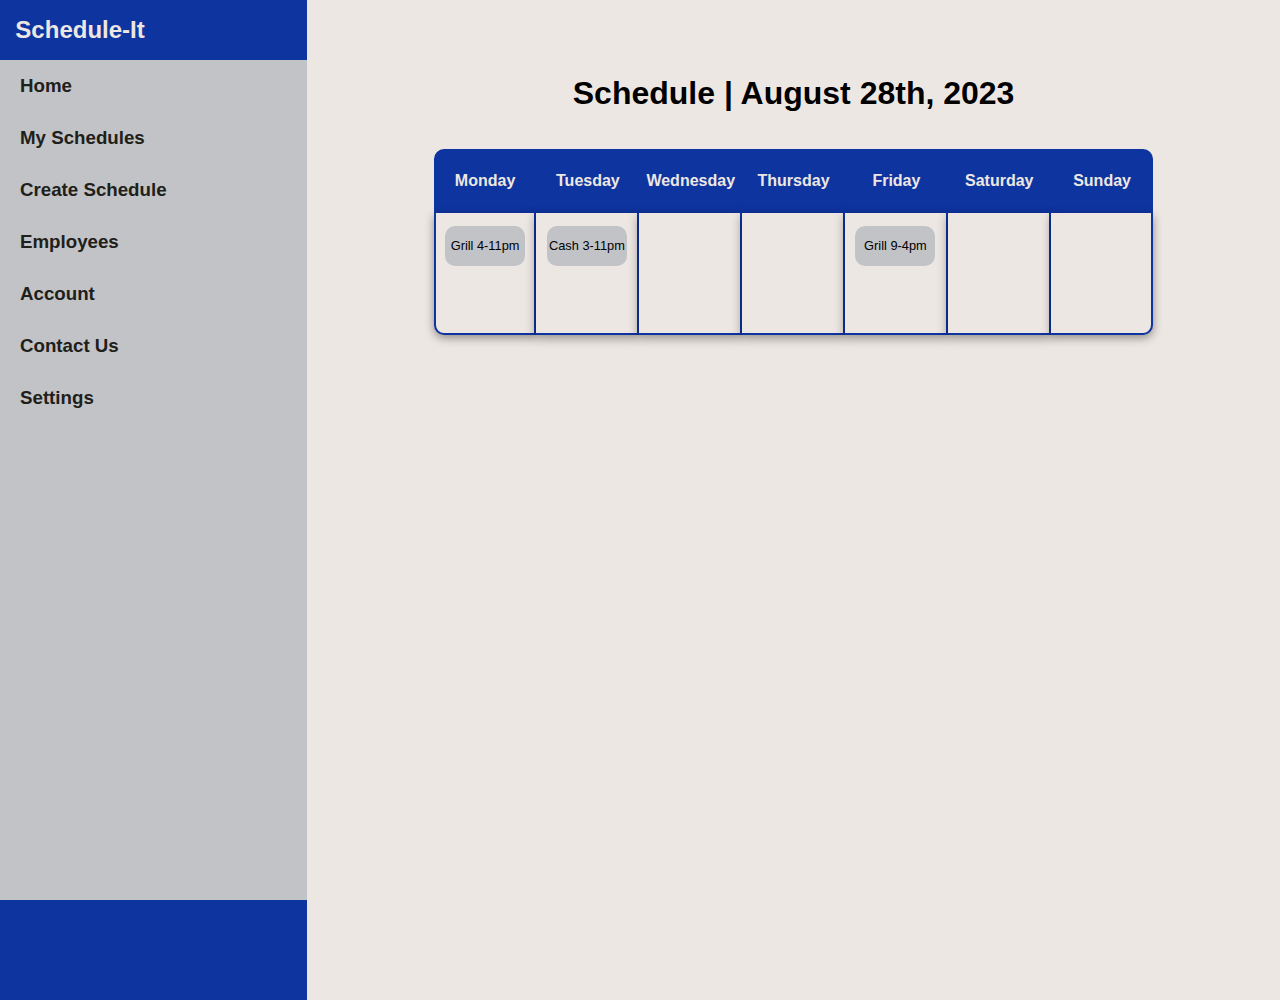
<file: index.html>
<!DOCTYPE html>
<html lang="en">
<head>
    <meta charset="UTF-8">
    <meta name="viewport" content="width=device-width, initial-scale=1.0">
    <title>Schedule-It</title>
    <link rel="stylesheet" href="style.css">
</head>
<body>
    <nav>
        <div class="nav-logo-container">
            <h1 class="nav-logo">Schedule-It</h1>
        </div>
        <div class="nav-menu-container">
            <h3 class="menu-item"><a class="menu-item-link" href="#">Home</a></h3>
            <h3 class="menu-item"><a class="menu-item-link" href="#">My Schedules</a></h3>
            <h3 class="menu-item"><a class="menu-item-link" href="#">Create Schedule</a></h3>
            <h3 class="menu-item"><a class="menu-item-link" href="#">Employees</a></h3>
            <h3 class="menu-item"><a class="menu-item-link" href="#">Account</a></h3>
            <h3 class="menu-item"><a class="menu-item-link" href="/Users/alex/Desktop/Codecademy/Projects/Schedule-It/Schedule-It/contact.html">Contact Us</a></h3>
            <h3 class="menu-item"><a class="menu-item-link" href="#">Settings</a></h3>
        </div>
        </div>
    </nav>
    <main>
        <div class="outer-container">
            <div id="schedule-title-container">
                <h2 id="schedule-title">Schedule | August 28th, 2023</h2>
            </div>
            <div class="schedule-outer-container">
                <div class="monday schedule-header-cell"><h4 id="cell-font-size">Monday</h4></div>
                <div class="tuesday schedule-header-cell""><h4 id="cell-font-size">Tuesday</h4></div>
                <div class="wednesday schedule-header-cell""><h4 id="cell-font-size">Wednesday</h4></div>
                <div class="thursday schedule-header-cell""><h4 id="cell-font-size">Thursday</h4></div>
                <div class="friday schedule-header-cell""><h4 id="cell-font-size">Friday</h4></div>
                <div class="saturday schedule-header-cell""><h4 id="cell-font-size">Saturday</h4></div>
                <div class="sunday schedule-header-cell""><h4 id="cell-font-size">Sunday</h4></div>
                <div class="monday-cell schedule-cell"><p class="shift-tile">Grill 4-11pm</p></div>
                <div class="tuesday-cell schedule-cell""><p class="shift-tile">Cash 3-11pm</p></div>
                <div class="wednesday-cell schedule-cell""></div>
                <div class="thursday-cell schedule-cell""></div>
                <div class="friday-cell schedule-cell""><p class="shift-tile">Grill 9-4pm</p></div>
                <div class="saturday-cell schedule-cell""></div>
                <div class="sunday-cell schedule-cell""></div>
            </div>
        </div>
    </main>
</body>
<script src="schedule-it.js"></script>
</html>
</file>
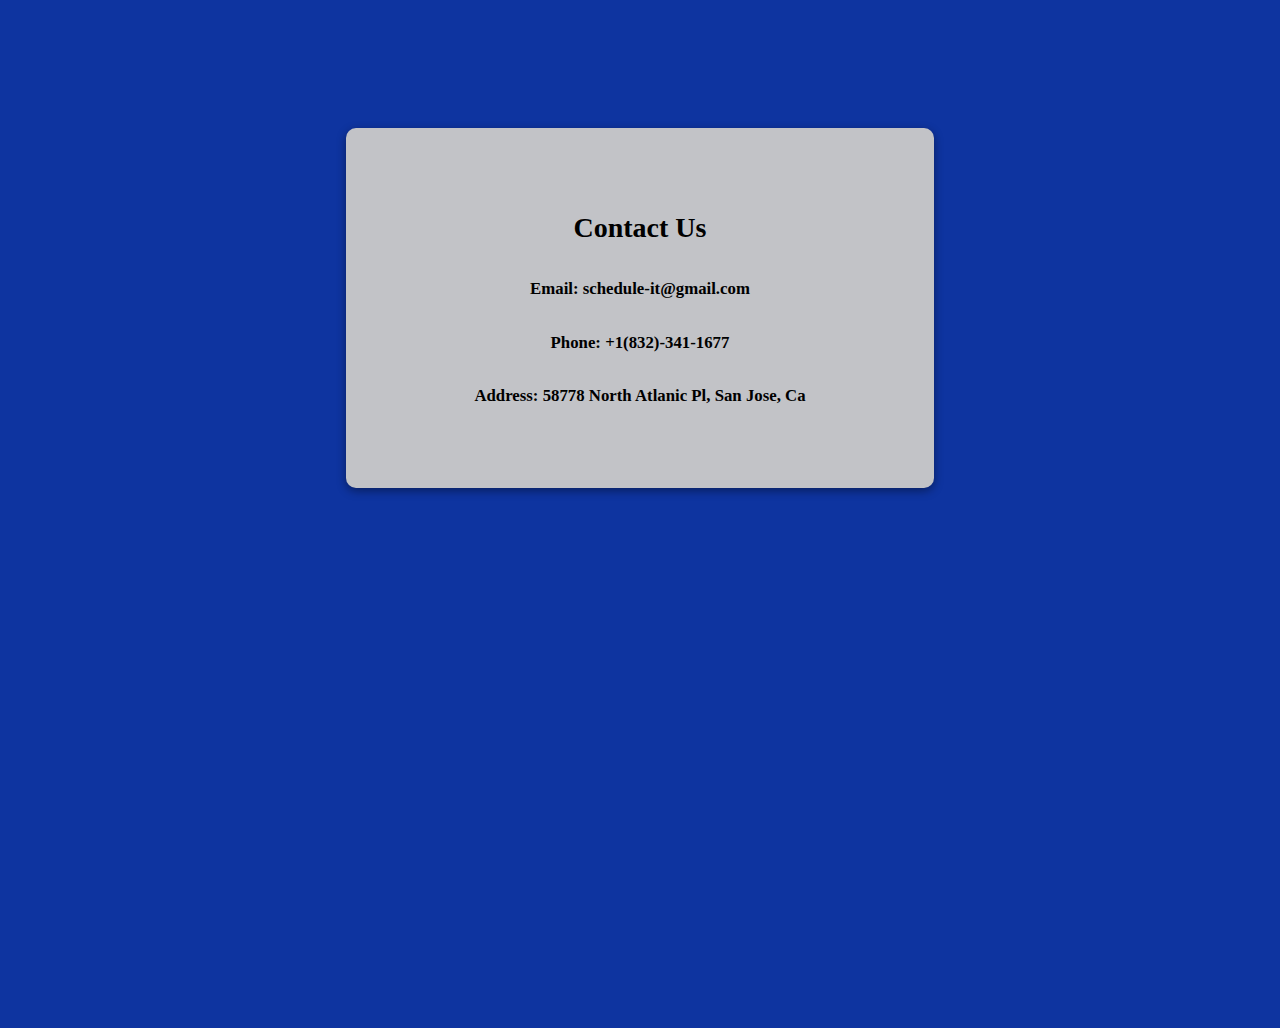
<file: contact.html>
<!DOCTYPE html>
<html lang="en">
<head>
    <meta charset="UTF-8">
    <meta name="viewport" content="width=device-width, initial-scale=1.0">
    <title>Schedule-It Contact Us</title>
    <link rel="stylesheet" href="contact.css">
</head>
<body>
    <div class="contact-details-container">
        <h1>Contact Us</h1>
        <h3 class="contact-detail">Email: schedule-it@gmail.com</h3>
        <h3  class="contact-detail">Phone: +1(832)-341-1677</h3>
        <h3  class="contact-detail">Address: 58778 North Atlanic Pl, San Jose, Ca</h3>
    </div>
</body>
</html>
</file>
<file: style.css>
/* SECTION - UNIVERSAL STYLES */

body { 
    margin: 0px;
    background-color: #0e34a0;
}
 
* { 
    font-family: Arial, Helvetica, sans-serif;
}

/* SECTION - COLORS */

argentinian-blue { 
    color: #35a7ff;
}

argentinian-blue-background { 
    background-color: #35a7ff;
}

egyptian-blue { 
    color: #0e34a0;
}

egyptian-blue-background { 
    background-color: #0e34a0;
}

isabelline-grey { 
    color: #ede7e3;
}

isabelline-background { 
    background-color: #ede7e3;
}

charcoal { 
    color: #40485d;
}

charcoal-background { 
    background-color: #40485d;
}

french-gray { 
    color: #c2c3c7;
}

french-gray-background { 
    background-color: #c2c3c7;
}


/* !SECTION - COLORS */

/* !SECTION - UNIVERSAL STYLES */

/* SECTION - NAV  */

nav { 
    display: flex;
    position: fixed;
    height: 100%;
    width: 24%;
    margin-top: 0px;
    margin-left: 0px;
    background-color: #c2c3c7;
    flex-direction: column;
    flex-wrap: wrap;
}

.nav-logo-container { 
    background-color: #0e34a0;
    width: 100%;
}

.nav-logo { 
    color: #ede7e3;
    margin-left: 5%;
    font-size: 1.5rem;
}

.nav-menu-container { 
    width: 100%;
}

.menu-item-link { 
    color: #1e2019;
    text-decoration: none;
    margin-left: 5px;
}

.menu-item { 
    margin: 0;
    padding: 15px;
}

.menu-item:hover { 
    background-color: #7f9edd;
    cursor: pointer;
}

.menu-item:hover .menu-item-link {
    background-color: #7f9edd;
    cursor: pointer;
 }

/* !SECTION - NAV  */

/* SECTION - SCHEDULE DISPLAY */

main { 
    display: flex;
    position: relative;
    width: 76%;
    height: 1000px;
    margin-left: 24%;
    background-color: #ede7e3;
}

.outer-container { 
    display: flex;
    flex-direction: column;
    flex-wrap: wrap;
    width: 100%;
    height: 100%;
}

#schedule-title-container { 
    display: flex;
    height: 100px;
    width: 50%;
    margin: 5% 25% 0% 25%;
    justify-content: center;
}

#schedule-title { 
    font-size: 2rem;
}

.schedule-outer-container { 
    display: grid;
    width: 74%;
    height: 25%;
    margin: 0% 13%;
    grid-template-columns: repeat(7, 1fr);
    grid-template-rows: 1fr 7fr;
}

.schedule-header-cell { 
    background-color: #0e34a0;
    color: #ede7e3;
    display: flex;
    justify-content: center;
    border: 2px solid #0e34a0;
}

.schedule-cell { 
    background-color: #ede7e3;
    display: flex;
    justify-content: center;
    border-bottom: 2px solid #0e34a0;
}

#cell-font-size { 
    font-size: 1rem;
}

.monday { 
    grid-column: 1;
    grid-row: 1;
    border-top-left-radius: 10px;
}

.monday-cell { 
    grid-column: 1;
    grid-row: 2;
    height: 120px;
    border-left: 2px solid #0e34a0;
    border-right: 2px solid #0e34a0;
    border-bottom-left-radius: 10px;
    box-shadow: 0 3px 10px rgba(0, 0, 0, 0.4);

}

.tuesday { 
    grid-column: 2;
    grid-row: 1;
}

.tuesday-cell { 
    grid-column: 2;
    grid-row: 2;
    height: 120px;
    border-right: 2px solid #0e34a0;
    box-shadow: 0 3px 10px rgba(0, 0, 0, 0.4);

}

.wednesday { 
    grid-column: 3;
    grid-row: 1;
}

.wednesday-cell { 
    grid-column: 3;
    grid-row: 2;
    height: 120px;
    border-right: 2px solid #0e34a0;
    box-shadow: 0 3px 10px rgba(0, 0, 0, 0.4);
}

.thursday { 
    grid-column: 4;
    grid-row: 1;
}

.thursday-cell { 
    grid-column: 4;
    grid-row: 2;
    height: 120px;
    border-right: 2px solid #0e34a0;
    box-shadow: 0 3px 10px rgba(0, 0, 0, 0.4);
}

.friday { 
    grid-column: 5;
    grid-row: 1;
}

.friday-cell { 
    grid-column: 5;
    grid-row: 2;
    height: 120px;
    border-right: 2px solid #0e34a0;
    box-shadow: 0 3px 10px rgba(0, 0, 0, 0.4);
}

.saturday { 
    grid-column: 6;
    grid-row: 1;
}

.saturday-cell { 
    grid-column: 6;
    grid-row: 2;
    height: 120px;
    border-right: 2px solid #0e34a0;
    box-shadow: 0 3px 10px rgba(0, 0, 0, 0.4);
}

.sunday { 
    grid-column: 7;
    grid-row: 1;
    border-top-right-radius: 10px;
}

.sunday-cell { 
    grid-column: 7;
    grid-row: 2;
    height: 120px;
    border-right: 2px solid #0e34a0;
    border-bottom-right-radius: 10px;
    box-shadow: 0 3px 10px rgba(0, 0, 0, 0.4);
}

.shift-tile { 
    background-color: #c2c3c7;
    height: 40px;
    width: 80px;
    border-radius: 10px;
    font-size: .8rem;
    display: flex;
    justify-content: center;
    align-items: center;
}

.shift-tile:hover { 
    background-color: #7f9edd;
    cursor: pointer;
}

/* !SECTION - SCHEDULE DISPLAY */

/* SECTION - SHIFT DETAILS DISPLAY */

.shift-details-container { 
    display: flex;
    flex-direction: column;
    flex-wrap: wrap;
    justify-content: center;
    align-items: center;
    margin: 0% 13%;
    background-color: #c2c3c7;
    width: 74%;
    height: 30%;
    border-radius: 10px;
    box-shadow: 0 3px 10px rgba(0, 0, 0, 0.4);
}

.shift-detail { 
    display: flex;
    justify-content: center;
    width: 80%;
}

/* !SECTION - SHIFT DETAILS DISPLAY */

/* SECTION - MEDIA QUERIES */

@media only screen and (min-width: 650px) and (max-width: 950px) { 
    
    * { 
        font-size: 14px;
    }

}

@media only screen and (max-width: 1200px) { 

    * { 
        font-size: 12px;
    }

}

@media only screen and (min-width: 500px) and (max-width: 790px) { 
    
    * { 
        font-size: 10px;
    }

    nav { 
        display: flex;
        position: fixed;
        height: 9%;
        width: 100%;
        margin-top: 0px;
        background-color: #c2c3c7;
    }

    nav-logo { 
        width: 30%;
        margin: 0% 35%;
    }


}

/* !SECTION - MEDIA QUERIES */
</file>
<file: contact.css>
* { 
    font-size: 16px;
}

html { 
    height: 100%;
    overflow: hidden;
    background-color: #0e34a0;
}

body { 
    height: 100%;
    margin: 0%;
}

.contact-details-container { 
    display: flex;
    flex-direction: column;
    flex-wrap: nowrap;
    width: 46%;
    height: 40%;
    background-color: #c2c3c7;
    box-shadow: 0 3px 10px rgba(0, 0, 0, 0.4);
    justify-content: center;
    align-items: center;
    margin-left: 27%;
    margin-right: 27%;
    margin-top: 10%;
    margin-bottom: 20%;
    border-radius: 10px;
}

.contact-detail { 
    display: flex;
    justify-content: center;
    width: 60%;
    font-size: 1.2rem;
}

h1 { 
    font-size: 2rem;
}

@media only screen and (max-width: 1375px) { 
    * { 
        font-size: 14px;
    }
}

@media only screen and (max-width: 1200px) { 
    * { 
        font-size: 12px;
    }
}

@media only screen and (max-width: 1000px) { 
    * { 
        font-size: 10px;
    }
}

@media only screen and (max-width: 850px) { 
    * { 
        font-size: 8px;
    }
}
</file>
